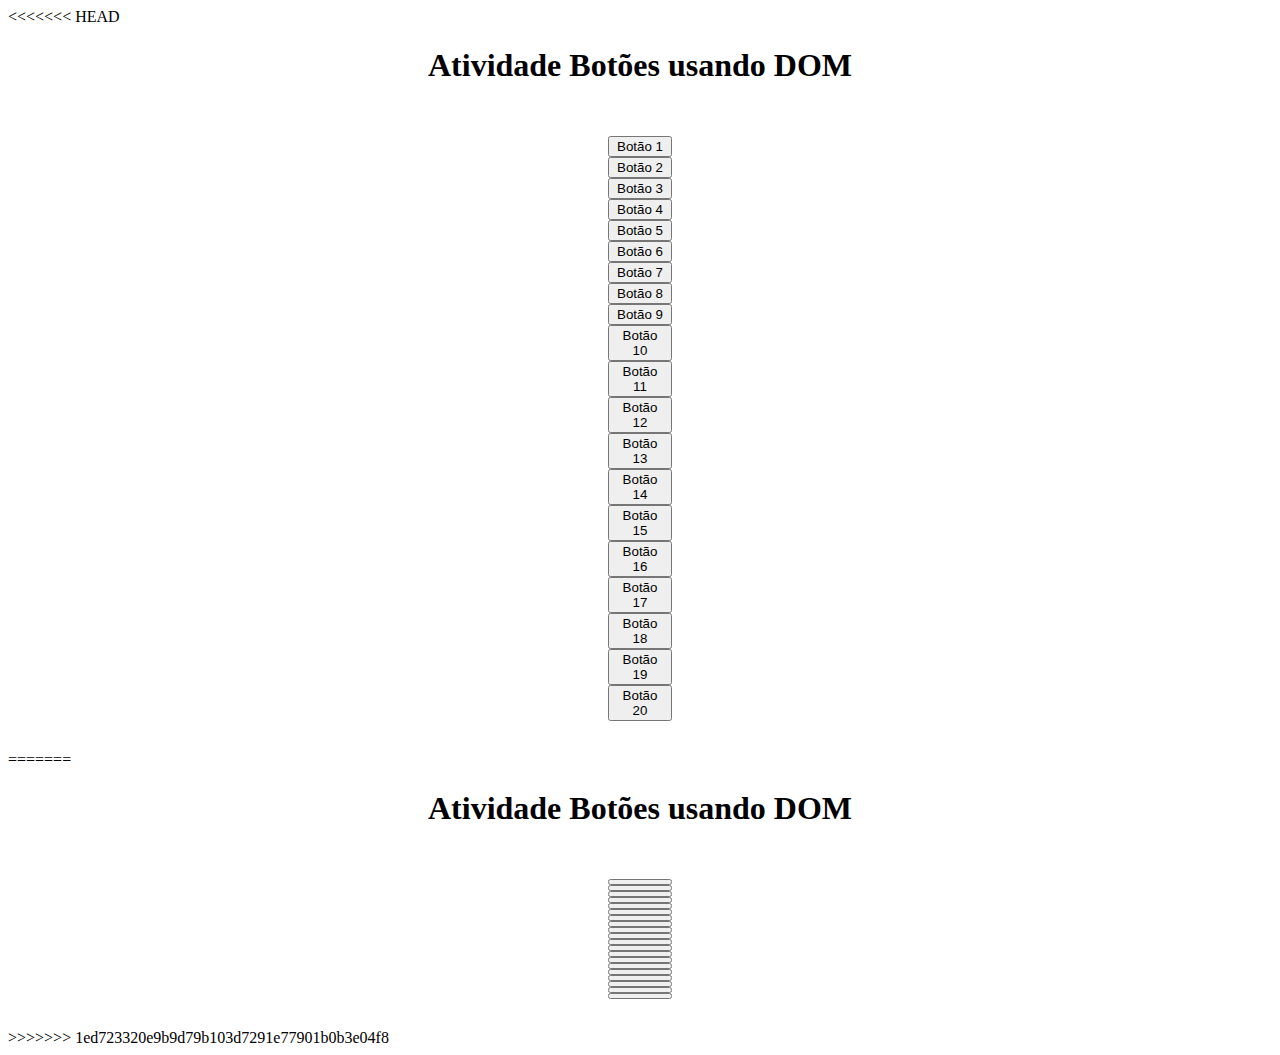
<file: index.html>
<<<<<<< HEAD
<!DOCTYPE html>
<html lang="pt-br">
<head>
    <meta charset="UTF-8">
    <link rel="stylesheet" href="style.css">
    <title>Atividade Botões</title>
</head>
<body>
    <header>
        <h1>Atividade Botões usando DOM</h1>
    </header>

    <main>
        <div class="botoes" id="botoes">
            <button class="botao1" id="botao1"></button>
            <button class="botao2" id="botao2"></button>
            <button class="botao3" id="botao3"></button>
            <button class="botao4" id="botao4"></button>
            <button class="botao5" id="botao5"></button>
            <button class="botao6" id="botao6"></button>
            <button class="botao7" id="botao7"></button>
            <button class="botao8" id="botao8"></button>
            <button class="botao9" id="botao9"></button>
            <button class="botao10" id="botao10"></button>
            <button class="botao11" id="botao11"></button>
            <button class="botao12" id="botao12"></button>
            <button class="botao13" id="botao13"></button>
            <button class="botao14" id="botao14"></button>
            <button class="botao15" id="botao15"></button>
            <button class="botao16" id="botao16"></button>
            <button class="botao17" id="botao17"></button>
            <button class="botao18" id="botao18"></button>
            <button class="botao19" id="botao19"></button>
            <button class="botao20" id="botao20"></button>
        </div>
    </main>

    <script>
        var botao1 = document.querySelector ("#botao1");
        var botao2 = document.querySelector ("#botao2");
        var botao3 = document.querySelector ("#botao3");
        var botao4 = document.querySelector ("#botao4");
        var botao5 = document.querySelector ("#botao5");
        var botao6 = document.querySelector ("#botao6");
        var botao7 = document.querySelector ("#botao7");
        var botao8 = document.querySelector ("#botao8");
        var botao9 = document.querySelector ("#botao9");
        var botao10 = document.querySelector ("#botao10");
        var botao11 = document.querySelector ("#botao11");
        var botao12 = document.querySelector ("#botao12");
        var botao13 = document.querySelector ("#botao13");
        var botao14 = document.querySelector ("#botao14");
        var botao15 = document.querySelector ("#botao15");
        var botao16 = document.querySelector ("#botao16");
        var botao17 = document.querySelector ("#botao17");
        var botao18 = document.querySelector ("#botao18");
        var botao19 = document.querySelector ("#botao19");
        var botao20 = document.querySelector ("#botao20");

        function botao () {
            botao1.innerText = "Botão 1";
            botao2.innerText = "Botão 2";
            botao3.innerText = "Botão 3";
            botao4.innerText = "Botão 4";
            botao5.innerText = "Botão 5";
            botao6.innerText = "Botão 6";
            botao7.innerText = "Botão 7";
            botao8.innerText = "Botão 8";
            botao9.innerText = "Botão 9";
            botao10.innerText = "Botão 10";
            botao11.innerText = "Botão 11";
            botao12.innerText = "Botão 12";
            botao13.innerText = "Botão 13";
            botao14.innerText = "Botão 14";
            botao15.innerText = "Botão 15";
            botao16.innerText = "Botão 16";
            botao17.innerText = "Botão 17";
            botao18.innerText = "Botão 18";
            botao19.innerText = "Botão 19";
            botao20.innerText = "Botão 20";
        }

        botao ();
    </script>


    
</body>
=======
<!DOCTYPE html>
<html lang="pt-br">
<head>
    <meta charset="UTF-8">
    <link rel="stylesheet" href="style.css">
    <title>Atividade Botões</title>
</head>
<body>
    <header>
        <h1>Atividade Botões usando DOM</h1>
    </header>

    <main>
        <div class="botoes" id="botoes">
            <button class="botao1" id="botao1"></button>
            <button class="botao2" id="botao2"></button>
            <button class="botao3" id="botao3"></button>
            <button class="botao4" id="botao4"></button>
            <button class="botao5" id="botao5"></button>
            <button class="botao6" id="botao6"></button>
            <button class="botao7" id="botao7"></button>
            <button class="botao8" id="botao8"></button>
            <button class="botao9" id="botao9"></button>
            <button class="botao10" id="botao10"></button>
            <button class="botao11" id="botao11"></button>
            <button class="botao12" id="botao12"></button>
            <button class="botao13" id="botao13"></button>
            <button class="botao14" id="botao14"></button>
            <button class="botao15" id="botao15"></button>
            <button class="botao16" id="botao16"></button>
            <button class="botao17" id="botao17"></button>
            <button class="botao18" id="botao18"></button>
            <button class="botao19" id="botao19"></button>
            <button class="botao20" id="botao20"></button>
        </div>
    </main>

    <script>
        var botao1 = document.querySelector ("#botao1");
        var botao2 = document.querySelector ("#botao2");
        var botao3 = document.querySelector ("#botao3");
        var botao4 = document.querySelector ("#botao4");
        var botao5 = document.querySelector ("#botao5");
        var botao6 = document.querySelector ("#botao6");
        var botao7 = document.querySelector ("#botao7");
        var botao8 = document.querySelector ("#botao8");
        var botao9 = document.querySelector ("#botao9");
        var botao10 = document.querySelector ("#botao10");
        var botao11 = document.querySelector ("#botao11");
        var botao12 = document.querySelector ("#botao12");
        var botao13 = document.querySelector ("#botao13");
        var botao14 = document.querySelector ("#botao14");
        var botao15 = document.querySelector ("#botao15");
        var botao16 = document.querySelector ("#botao16");
        var botao17 = document.querySelector ("#botao17");
        var botao18 = document.querySelector ("#botao18");
        var botao19 = document.querySelector ("#botao19");
        var botao20 = document.querySelector ("#botao20");

        function botao () {
            botao1.innerText = "Botão 1";
            botao2.innerText = "Botão 2";
            botao3.innerText = "Botão 3";
            botao4.innerText = "Botão 4";
            botao5.innerText = "Botão 5";
            botao6.innerText = "Botão 6";
            botao7.innerText = "Botão 7";
            botao8.innerText = "Botão 8";
            botao9.innerText = "Botão 9";
            botao10.innerText = "Botão 10";
            botao11.innerText = "Botão 11";
            botao12.innerText = "Botão 12";
            botao13.innerText = "Botão 13";
            botao14.innerText = "Botão 14";
            botao15.innerText = "Botão 15";
            botao16.innerText = "Botão 16";
            botao17.innerText = "Botão 17";
            botao18.innerText = "Botão 18";
            botao19.innerText = "Botão 19";
            botao20.innerText = "Botão 20";
        }

        botao ();
    </script>


    
</body>
>>>>>>> 1ed723320e9b9d79b103d7291e77901b0b3e04f8
</html>
</file>
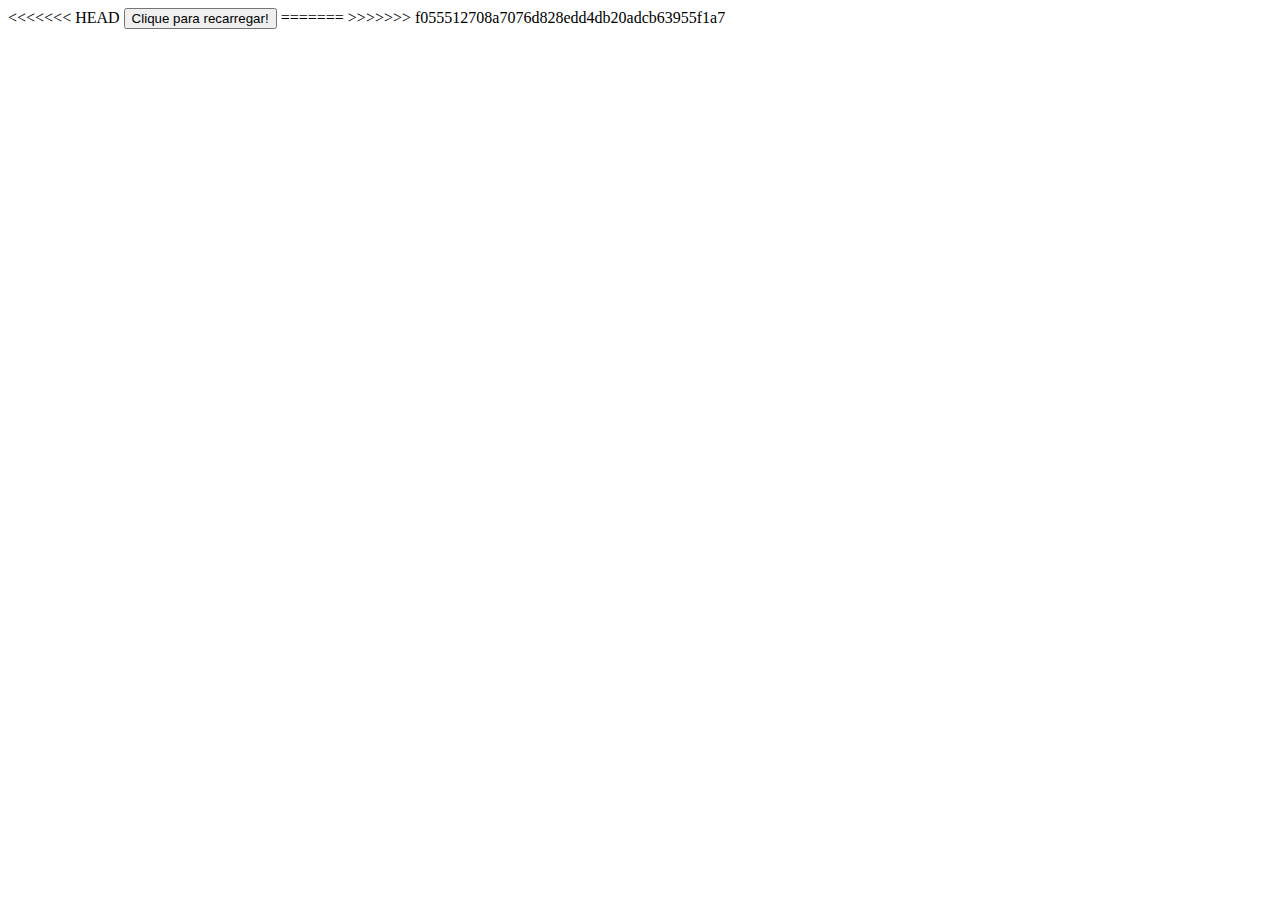
<file: cifradecesar.html>
<<<<<<< HEAD
<!DOCTYPE html>
<html lang="pt-br">
<head>
    <meta charset="UTF-8">
    <meta name="viewport" content="width=device-width, initial-scale=1.0">
    <title>Cifra de César</title>
</head>
<body>
    <button onclick="clica ()">Clique para recarregar!</button>
<script>
        function clica () 
        {
            document.location.reload (true);
        }

        function mostra (frase) {
            document.write(frase)
        }

    var nome = prompt("Qual seu nome?\n(digite com LETRA MAIUSCULA)")

    function cifraComCifraDeCesar( deslocamento, mensagem) {
        var arrayMensagem = [];
        var arrayCriptografado = [];
        var numeroA = 65;
        var tamanhoAlfabeto = 26;

        for (var i = 0; i < mensagem.length ; i++) { 
            arrayMensagem.push(((mensagem.charCodeAt(i) - numeroA + deslocamento) % tamanhoAlfabeto) + numeroA)
        }

        for (var i = 0; i < mensagem.length ; i++) { 
            arrayCriptografado.push(String.fromCharCode(arrayMensagem[i]))
        }

        return arrayCriptografado.join("");
    }

    mostra("Seu nome encriptado com 1 deslocamento é " + cifraComCifraDeCesar(1,nome))
</script>
</body>
=======
<!DOCTYPE html>
<html lang="pt-br">
<head>
    <meta charset="UTF-8">
    <meta name="viewport" content="width=device-width, initial-scale=1.0">
    <title>Document</title>
</head>
<body>


<meta charset="UTF-8">
<script>
        function mostra (frase) {
            document.write(frase)
         }

     var nome = prompt("Qual seu nome?\n(digite com LETRA MAIUSCULA)")

    function cifraComCifraDeCesar( deslocamento, mensagem) {
        var arrayMensagem = [];
        var arrayCriptografado = [];
        var numeroA = 65;
        var tamanhoAlfabeto = 26;

        for (var i = 0; i < mensagem.length ; i++) { 
            arrayMensagem.push(((mensagem.charCodeAt(i) - numeroA + deslocamento) % tamanhoAlfabeto) + numeroA)
        }

        for (var i = 0; i < mensagem.length ; i++) { 
            arrayCriptografado.push(String.fromCharCode(arrayMensagem[i]))
        }

        return arrayCriptografado.join("");
    }

    mostra("Seu nome encriptado com 1 deslocamento é " + cifraComCifraDeCesar(1,nome)) 

</script>
</body>
>>>>>>> f055512708a7076d828edd4db20adcb63955f1a7
</html>
</file>
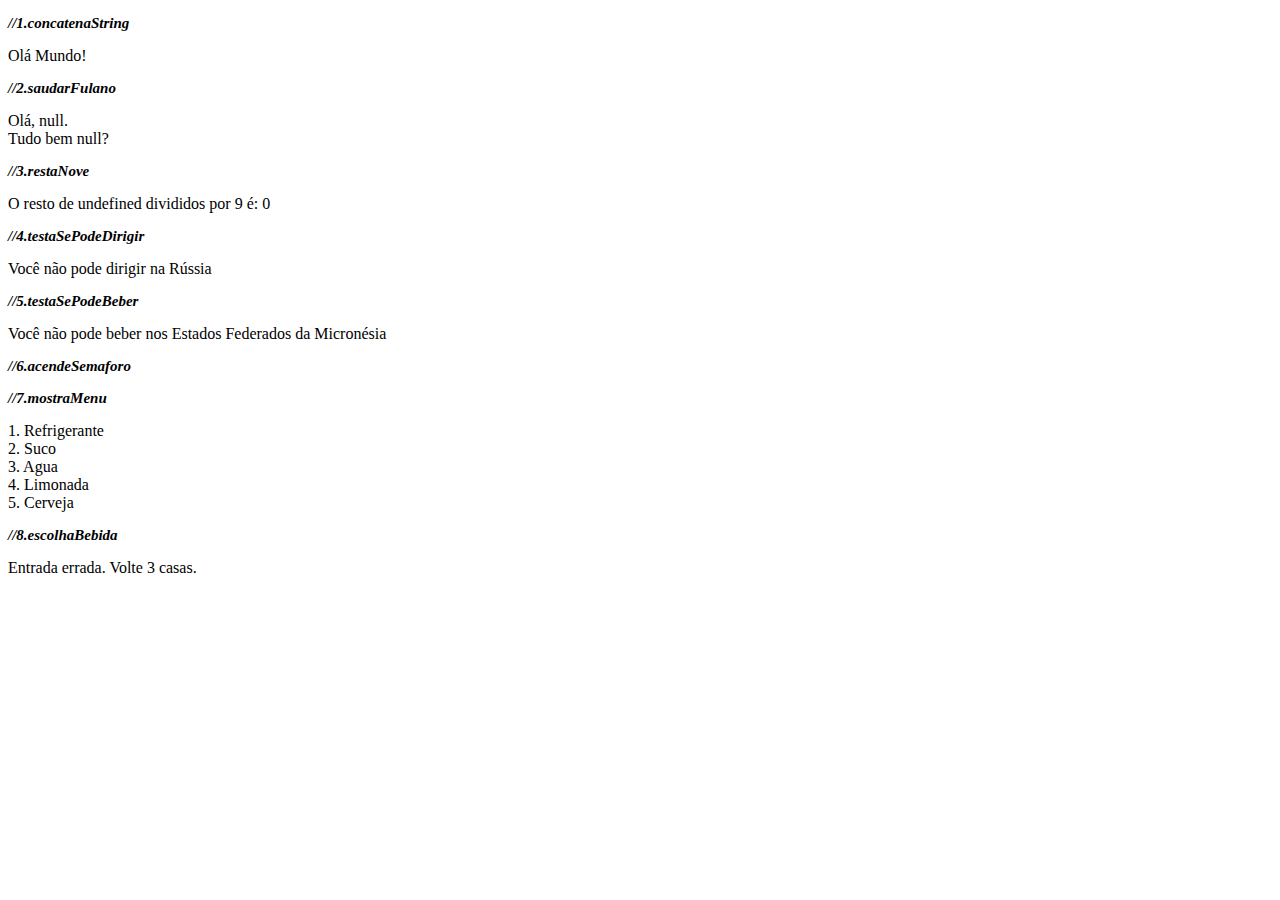
<file: exercicios1_14.html>
<!DOCTYPE html>
<html lang="pt-br">
<head>
    <meta charset="UTF-8">
    <meta name="viewport" content="width=device-width, initial-scale=1.0">
    <title>Exercício 1.14</title>

    <style type="text/css">
        p{
            font-size: 15px;
            font-style: italic;
            font-weight: bold;
        }
    </style>
</head>
<body>
    <!--Concatena Strings-->
    <p>//1.concatenaString</p>
    <script>
function concatenaString (s1,s2)
    {
        document.write ("")
    }
    
    var s1 = " Olá ";
    var s2 = " Mundo! ";
    document.write (s1 + s2)
    </script>

    <!--Saudação com Nome-->
    <p>//2.saudarFulano</p>
    <script>
        function saudarFulano (nome)
        {
            document.write("")
        }

        var nome = prompt ("Qual seu nome?")

        document.write (" Olá, " + nome + ". <br>Tudo bem " + nome + "?");
    </script>

    <!--Resto9-->
    <p>//3.restaNove</p>
    <script>
        //O cálculo funciona mas numero continua aparecendo undefined
        function restaNove (numero)
        {
            calculandoNove = (numero % 9)
        }
        var numero = restaNove (prompt("Me dá um número?"));
        document.write ("O resto de " + numero + " divididos por 9 é: " + calculandoNove );
    </script>

    <!--O motorista-->
    <p>//4.testaSePodeDirigir</p>
    <script>
        function testaSePodeDirigir (idadeUsuario, idadePermitida)
        {
            if ( idadeUsuario >= idadePermitida )
            {
                return "Você pode dirigir na Rússia";
            } else {
                return "Você não pode dirigir na Rússia";
            }
        }

        function testaEMostraNaTela(idadeUsuario,idadePermitida)
        {
            var podeDirigir = testaSePodeDirigir (idadeUsuario,idadePermitida)
            document.write (podeDirigir);
        }
        var idade = prompt ("Me dá sua idade?")
        var idadePermitidaRussia = 21;

        testaEMostraNaTela(idade, idadePermitidaRussia);
    </script>

    <!--Bebedeira-->
    <p>//5.testaSePodeBeber</p>
    <script>
            function testaSePodeBeber (idadeUsuario, idadePermitida)
        {
            if ( idadeUsuario >= idadePermitida )
            {
                return "Você pode beber nos Estados Federados da Micronésia";
            } else {
                return "Você não pode beber nos Estados Federados da Micronésia";
            }
        }

        function testaEMostraNaTela(idadeUsuario,idadePermitida)
        {
            var podeBeber = testaSePodeBeber (idadeUsuario,idadePermitida)
            document.write (podeBeber);
        }
        var idadePermitidaMicronesia = 21;

        testaEMostraNaTela(idade, idadePermitidaMicronesia);
    </script>

    <!--Semaforo-->
    <p>//6.acendeSemaforo</p>
    <script>
        function acendeSemaforo (lampada)
        {
            var resultado = ("")
            
            if (lampada == 'verde') 
            {
                resultado = "Pode passar!"
            }
            else if (lampada == 'amarelo') 
            {
                resultado = "Melhor freiar!"
            }
            else if (lampada == 'vermelho')
            {
                resultado = "Pare já!"
            }

            return resultado;
        }

        document.write (acendeSemaforo(prompt('Qual a lampada do semaforo está acesa? \n(dica: verde, amarelo ou vermelho)')))
    </script>

    <!-- Exibindo o menu-->
    <p>//7.mostraMenu</p>
    <script>
        function mostraMenu ()
        {
            document.write ("<li>1. Refrigerante</li><li>2. Suco</li><li>3. Agua</li><li>4. Limonada</li><li>5. Cerveja</li>")
        }
        mostraMenu();
    </script>

    <p>//8.escolhaBebida</p>
    <script>
        var numeroDoPedido = prompt ("Olá, qual sua bebida? (digite somente o número)\n\n1. Refrigerante\n2. Suco\n3. Agua\n4. Limonada\n5. Cerveja ")
        
        if (numeroDoPedido == 1)
        {
            document.write ("Você escolheu o número 1: refrigerante.")
        } else if (numeroDoPedido == 2)
        {
            document.write ("Você escolheu o número 2: suco.")
        } else if (numeroDoPedido == 3)
        {
            document.write ("Você escolheu o número 3: água")
        } else if (numeroDoPedido == 4)
        {
            document.write ("Você escolheu o número 4: limonada.")
        } else if (numeroDoPedido == 5)
        {
            document.write ("Você escolheu o número 5: cerveja.")
        } else {
            document.write ("Entrada errada. Volte 3 casas.")
        }

    </script>
</body>
</html>
</file>
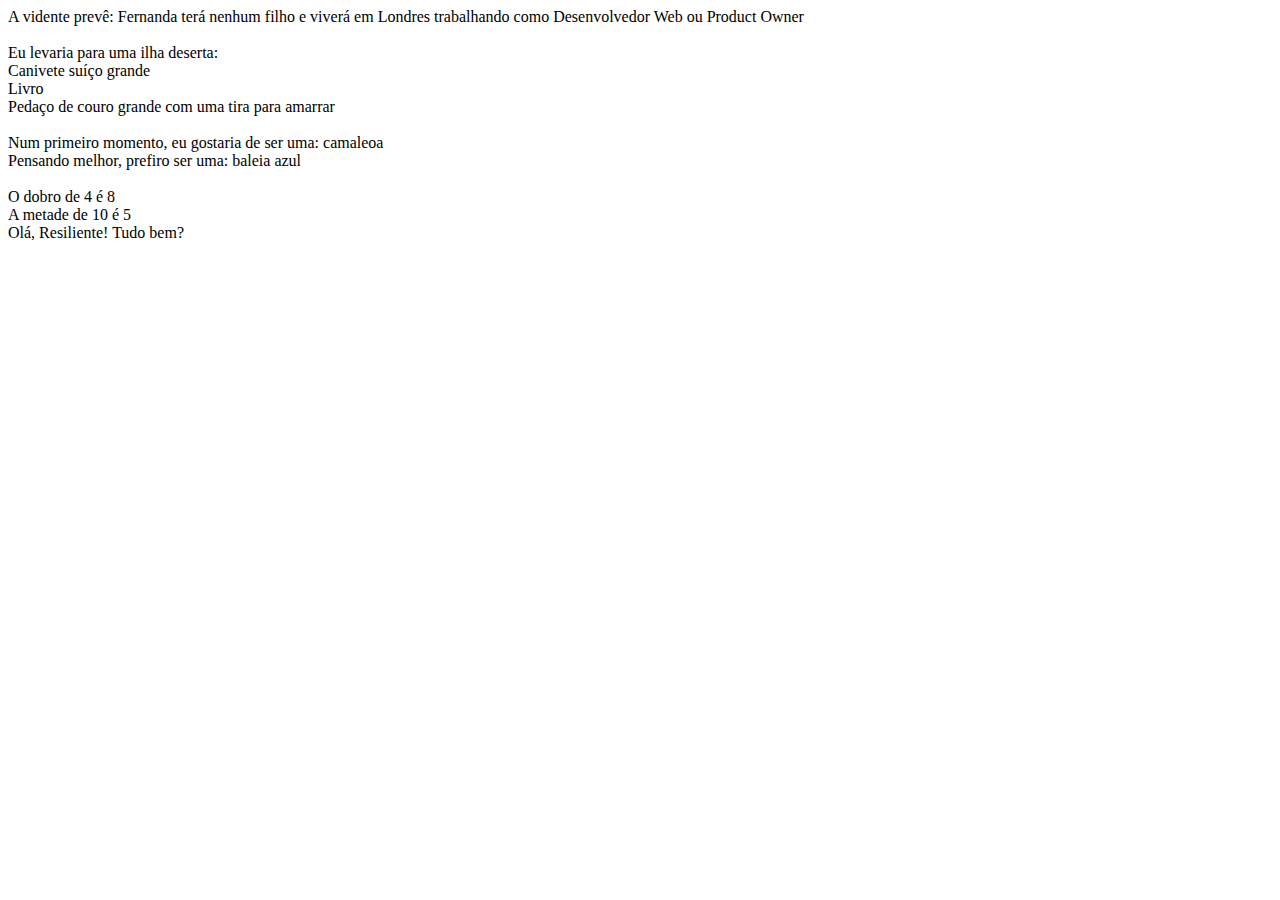
<file: exercicios_js.html>
<!DOCTYPE html>
<html lang="pt-br">
<head>
    <meta charset="UTF-8">
    <meta name="viewport" content="width=device-width, initial-scale=1.0">
    <title>Exercícios JS</title>
</head>
<body>
    <script>
        //Recomendação do Instrutor da Alura
        function pulaLinha () {
            document.write("<br>");
        }
        
        //Começa aqui o código
        // A vidente
        var nome = " Fernanda ";
        var filhos = " nenhum filho ";
        var cidade = " Londres ";
        var profissao = " Desenvolvedor Web ou Product Owner ";

        document.write (" A vidente prevê: " + nome);
        document.write (" terá " + filhos);
        document.write (" e viverá em " + cidade);
        document.write (" trabalhando como " + profissao);

        pulaLinha();
        pulaLinha();

        // Ilha Deserta

        var item1 = " Canivete suíço grande ";
        var item2 = " Livro ";
        var item3 = " Pedaço de couro grande com uma tira para amarrar";

        document.write (" Eu levaria para uma ilha deserta: ");

        pulaLinha();

        document.write ("<li>" + item1 + "</li>")
        document.write ("<li>" + item2 + "</li>")
        document.write ("<li>" + item3 + "</li>")

        pulaLinha();

        // Animal

        function escolhaAnimal (animal) {
            document.write (animal);
        }

        var animal = " camaleoa ";
        document.write (" Num primeiro momento, eu gostaria de ser uma: " + animal)
        pulaLinha();

        var animal = " baleia azul ";
        document.write ("Pensando melhor, prefiro ser uma: " + animal)
        pulaLinha();
        pulaLinha();

        //Tarefa dobro, metade, saudação

        function dobro (numero) {
            var resultadoDobro = (numero*2)
            document.write ("O dobro de " + numero + " é " + resultadoDobro);
            pulaLinha();

        }
            var numero = dobro(4)

        function metade (numero) {
            var resultadoMetade = (numero/2)
            document.write ("A metade de " + numero + " é " + resultadoMetade);
            pulaLinha();
        }

            var numero = metade(10)

        function saudacao (nome) {
            document.write ("Olá, " + nome + "! " + "Tudo bem?");
            pulaLinha();
        }
            var nome = saudacao("Resiliente")
    
    </script>
</body>
</html>
</file>
<file: style.css>
<<<<<<< HEAD
body{
    background-color: violet;
}

header{
    text-align: center;
}
.botoes {
    display: flex;
    flex-flow: column;
    padding: 30px 600px;

=======
body{
    background-color: violet;
}

header{
    text-align: center;
}
.botoes {
    display: flex;
    flex-flow: column;
    padding: 30px 600px;

>>>>>>> 1ed723320e9b9d79b103d7291e77901b0b3e04f8
}
</file>
